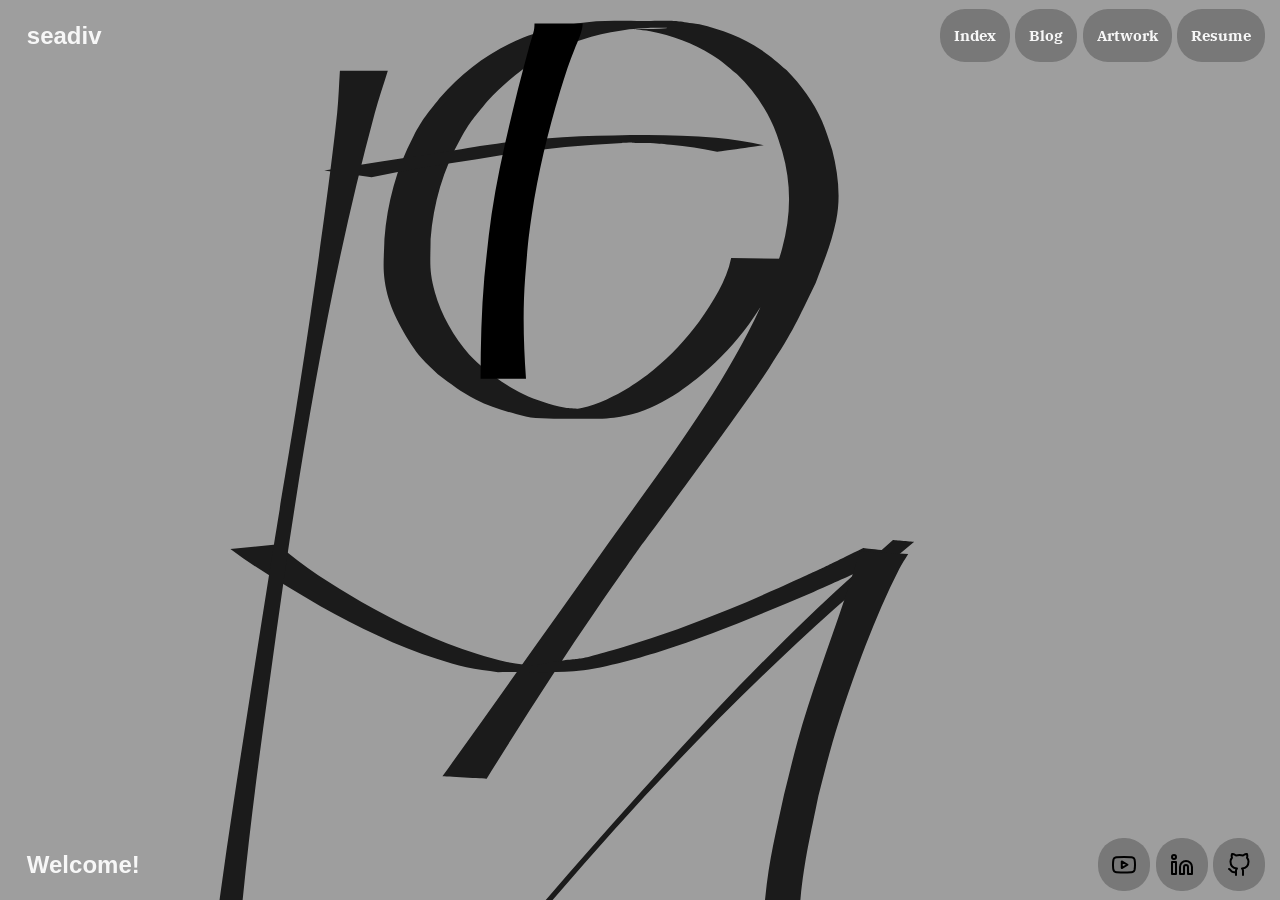
<file: index.html>
<!DOCTYPE html>
<html lang="en">

<head>
    <meta charset="UTF-8">
    <meta name="viewport" content="width=device-width, initial-scale=1.0">
    <title>seadiv</title>
    <link rel="shortcut icon" href="favicon.ico" type="image/x-icon">

    <link rel="stylesheet" href="media/css/index.css">

    <!-- This site uses icons from Feather (feathericons.com) (Copyright (c) 2013-2023 Cole Bemis), under an MIT License. As of creating this site, you can read the license on: https://github.com/feathericons/feather/blob/main/LICENSE + as well as below this comment.-->

    <!-- (MIT LICENSE FOR FEATHER iCONS) The MIT License (MIT)

    Copyright (c) 2013-2023 Cole Bemis

    Permission is hereby granted, free of charge, to any person obtaining a copy of this software and associated documentation files (the "Software"), to deal in the Software without restriction, including without limitation the rights to use, copy, modify, merge, publish, distribute, sublicense, and/or sell copies of the Software, and to permit persons to whom the Software is furnished to do so, subject to the following conditions:

    The above copyright notice and this permission notice shall be included in all copies or substantial portions of the Software.

    THE SOFTWARE IS PROVIDED "AS IS", WITHOUT WARRANTY OF ANY KIND, EXPRESS OR IMPLIED, INCLUDING BUT NOT LIMITED TO THE WARRANTIES OF MERCHANTABILITY, FITNESS FOR A PARTICULAR PURPOSE AND NONINFRINGEMENT. IN NO EVENT SHALL THE AUTHORS OR COPYRIGHT HOLDERS BE LIABLE FOR ANY CLAIM, DAMAGES OR OTHER LIABILITY, WHETHER IN AN ACTION OF CONTRACT, TORT OR OTHERWISE, ARISING FROM, OUT OF OR IN CONNECTION WITH THE SOFTWARE OR THE USE OR OTHER DEALINGS IN THE SOFTWARE.-->

</head>

<body>
    <nav>
        <h1>seadiv</h1>
        <ul class="nav-links">
            <li class="nav-hidden">
                <a href=""><strong>Index</strong></a>
            </li>
            <li class="nav-hidden">
                <a href=""><strong>Blog</strong></a>
            </li>
            <li class="nav-hidden">
                <a href=""><strong>Artwork</strong></a>
            </li>
            <li class="nav-hidden">
                <a href=""><strong>Resume</strong></a>
            </li>
            <li class="hamburger">
                <a href="javascript:void(0);" onclick="hamburgerjs()"><img src="media/svgs/feather/menu.svg"
                        alt="burger" /></a>
            </li>
        </ul>
    </nav>
    <div class="overlay-menu-class" id="overlay-menu">
        <nav class="burger-exit">
            <li class="hamburger">
                <a href="javascript:void(0);" onclick="hamburgerjs()"><img src="media/svgs/feather/x.svg"
                        alt="burger" /></a>
            </li>
        </nav>
        <nav class="overlay-nav">
            <ul>
                <li><a href=""><strong>Artworks</strong></a></li>
                <li><a href=""><strong>Blog</strong></a></li>
                <li><a href=""><strong>Resume</strong></a></li>
            </ul>
        </nav>
    </div>
    <main>
        <nav class="welcome-nav">
            <h1 class="nav-hidden">Welcome!</h1>
            <ul class="social-links">
                <li><a href=""><img src="media/svgs/feather/youtube.svg" alt="YouTube" /></a></li>
                <li><a href=""><img src="media/svgs/feather/linkedin.svg" alt="linkedIn" /></a></li>
                <li><a href=""><img src="media/svgs/feather/github.svg" alt="github" /></a></li>
            </ul>
        </nav>
    </main>
    <script src="media/js/hamburgerjs.js"></script>
</body>

</html>
</file>
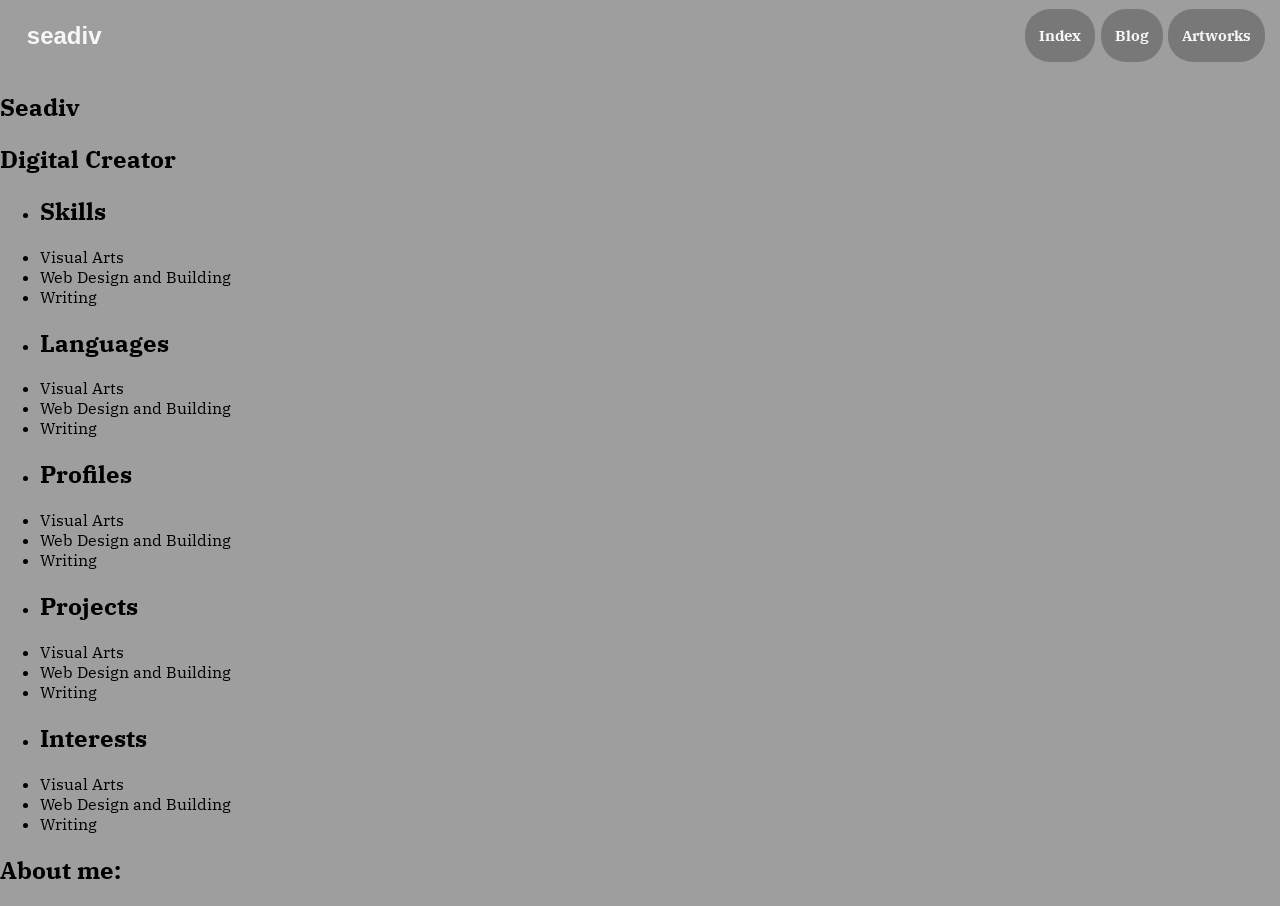
<file: resume.html>
<!DOCTYPE html>
<html lang="en">

<head>
    <meta charset="UTF-8">
    <meta name="viewport" content="width=device-width, initial-scale=1.0">
    <title>Seadiv - Resume</title>
    <link rel="shortcut icon" href="media/images/profile-image.svg" type="image/x-icon">

    <link rel="stylesheet" href="media/css/resume.css">

    <!-- This site uses icons from Feather (feathericons.com) (Copyright (c) 2013-2023 Cole Bemis), under an MIT License. As of creating this site, you can read the license on: https://github.com/feathericons/feather/blob/main/LICENSE + as well as below this comment.-->

    <!-- (MIT LICENSE FOR FEATHER iCONS) The MIT License (MIT)

    Copyright (c) 2013-2023 Cole Bemis

    Permission is hereby granted, free of charge, to any person obtaining a copy of this software and associated documentation files (the "Software"), to deal in the Software without restriction, including without limitation the rights to use, copy, modify, merge, publish, distribute, sublicense, and/or sell copies of the Software, and to permit persons to whom the Software is furnished to do so, subject to the following conditions:

    The above copyright notice and this permission notice shall be included in all copies or substantial portions of the Software.

    THE SOFTWARE IS PROVIDED "AS IS", WITHOUT WARRANTY OF ANY KIND, EXPRESS OR IMPLIED, INCLUDING BUT NOT LIMITED TO THE WARRANTIES OF MERCHANTABILITY, FITNESS FOR A PARTICULAR PURPOSE AND NONINFRINGEMENT. IN NO EVENT SHALL THE AUTHORS OR COPYRIGHT HOLDERS BE LIABLE FOR ANY CLAIM, DAMAGES OR OTHER LIABILITY, WHETHER IN AN ACTION OF CONTRACT, TORT OR OTHERWISE, ARISING FROM, OUT OF OR IN CONNECTION WITH THE SOFTWARE OR THE USE OR OTHER DEALINGS IN THE SOFTWARE.-->

</head>

<body>
    <nav>
        <h1>seadiv</h1>
        <ul class="nav-links">
            <li class="nav-hidden">
                <a href="index.html"><strong>Index</strong></a>
            </li>
            <li class="nav-hidden">
                <a href="blog.html"><strong>Blog</strong></a>
            </li>
            <li class="nav-hidden">
                <a href="artworks.html"><strong>Artworks</strong></a>
            </li>
            <li class="hamburger">
                <a href="javascript:void(0);" onclick="hamburgerjs()"><img src="media/svgs/feather/menu.svg"
                        alt="burger" /></a>
            </li>
        </ul>
    </nav>
    <div class="overlay-menu-class" id="overlay-menu">
        <nav class="burger-exit">
            <li class="hamburger">
                <a href="javascript:void(0);" onclick="hamburgerjs()"><img src="media/svgs/feather/x.svg"
                        alt="burger" /></a>
            </li>
        </nav>
        <nav class="overlay-nav">
            <ul>
                <li><a href="artworks.html"><strong>Artworks</strong></a></li>
                <li><a href="blog.html"><strong>Blog</strong></a></li>
                <li><a href="resume.html"><strong>Resume</strong></a></li>
            </ul>
        </nav>
    </div>
    <main>
        <section class="title">
            <h1>Seadiv</h1>
            <h2>Digital Creator</h2>
        </section>
        <section class="skills">
            <ul>
                <li><h2>Skills</h2></li>
                <li>Visual Arts</li>
                <li>Web Design and Building</li>
                <li>Writing</li>
            </ul>
        </section>
        <section class="languages">
            <ul>
                <li><h2>Languages</h2></li>
                <li>Visual Arts</li>
                <li>Web Design and Building</li>
                <li>Writing</li>
            </ul>
        </section>
        <section class="profiles">
            <ul>
                <li><h2>Profiles</h2></li>
                <li>Visual Arts</li>
                <li>Web Design and Building</li>
                <li>Writing</li>
            </ul>
        </section>
        <section class="projects">
            <ul>
                <li><h2>Projects</h2></li>
                <li>Visual Arts</li>
                <li>Web Design and Building</li>
                <li>Writing</li>
            </ul>
        </section>
        <section class="interests">
            <ul>
                <li><h2>Interests</h2></li>
                <li>Visual Arts</li>
                <li>Web Design and Building</li>
                <li>Writing</li>
            </ul>
        </section>
        <section>
            <h1>About me:</h1>
            <p></p>
        </section>
    </main>
    <script src="media/js/hamburgerjs.js"></script>
</body>

</html>
</file>
<file: media/css/index.css>
@import url('https://fonts.googleapis.com/css2?family=Fontdiner+Swanky&family=IBM+Plex+Serif:ital,wght@0,100;0,200;0,300;0,400;0,500;0,600;0,700;1,100;1,200;1,300;1,400;1,500;1,600;1,700&display=swap');

/* Fonts */

.fontdiner-swanky-regular {
  font-family: "Fontdiner Swanky", serif;
  font-weight: 400;
  font-style: normal;
}

.ibm-plex-serif-thin {
  font-family: "IBM Plex Serif", serif;
  font-weight: 100;
  font-style: normal;
}

.ibm-plex-serif-extralight {
  font-family: "IBM Plex Serif", serif;
  font-weight: 200;
  font-style: normal;
}

.ibm-plex-serif-light {
  font-family: "IBM Plex Serif", serif;
  font-weight: 300;
  font-style: normal;
}

.ibm-plex-serif-regular {
  font-family: "IBM Plex Serif", serif;
  font-weight: 400;
  font-style: normal;
}

.ibm-plex-serif-medium {
  font-family: "IBM Plex Serif", serif;
  font-weight: 500;
  font-style: normal;
}

.ibm-plex-serif-semibold {
  font-family: "IBM Plex Serif", serif;
  font-weight: 600;
  font-style: normal;
}

.ibm-plex-serif-bold {
  font-family: "IBM Plex Serif", serif;
  font-weight: 700;
  font-style: normal;
}

.ibm-plex-serif-thin-italic {
  font-family: "IBM Plex Serif", serif;
  font-weight: 100;
  font-style: italic;
}

.ibm-plex-serif-extralight-italic {
  font-family: "IBM Plex Serif", serif;
  font-weight: 200;
  font-style: italic;
}

.ibm-plex-serif-light-italic {
  font-family: "IBM Plex Serif", serif;
  font-weight: 300;
  font-style: italic;
}

.ibm-plex-serif-regular-italic {
  font-family: "IBM Plex Serif", serif;
  font-weight: 400;
  font-style: italic;
}

.ibm-plex-serif-medium-italic {
  font-family: "IBM Plex Serif", serif;
  font-weight: 500;
  font-style: italic;
}

.ibm-plex-serif-semibold-italic {
  font-family: "IBM Plex Serif", serif;
  font-weight: 600;
  font-style: italic;
}

.ibm-plex-serif-bold-italic {
  font-family: "IBM Plex Serif", serif;
  font-weight: 700;
  font-style: italic;
}

/* Page Contents */

html {
  background-image: url('');
  background-repeat: repeat;
  background-size: contain;
}

html, body {
  background-image: url(/media/images/test3.svg);
  background-color: #9e9e9e;
  background-repeat: no-repeat;
  background-size: cover;
  height: 100vh;
  width: 100vw;
}

body {
  font-family: "IBM Plex Serif", serif;
  margin: 0;
  display: flex;
  flex-direction: column;
  justify-content: space-between;
}

.wi-container {
  display: flex;
  justify-content: center;
}

.welcome-image {
  max-height: 60vh;
  max-width: max-content;
}

nav, .welcome-nav {
  display: flex;
  justify-content: space-between;
  align-items: center;
  flex-wrap: wrap;
  
}

.welcome-nav {
  flex: 1;
}

nav h1, .welcome-nav h1 {
  font-family: "Fontdiner Swanky", sans-serif;
  list-style-type: none;
  margin: 0;
  overflow: hidden;
  padding: 14px 14px;
  justify-content: center;
  text-align: center;
  align-items: center;
  margin-left: 1vw;
  color: #f7f7f7;
}

nav ul, .welcome-nav ul {
  list-style-type: none;
  margin: 0;
  padding: 0;
  overflow: hidden;
  display: flex;
  margin-top: 1vh;
  margin-left: 1vw;
  margin-right: 1vw;
  margin-bottom: 1vh;
}

nav li, .welcome-nav li {
  float: left;
}

nav li a, .welcome-nav li a {
  text-decoration: none;
  color: black;
  padding: 14px 14px;
  display: flex;
  overflow: hidden;
  height: 25px;
  font-size: 15px;
  justify-content: center;
  align-items: center;
  text-align: center;
  border-radius: 25px;
  background-color: #787878;
  margin-left: .2vw;
  margin-right: .2vw;
  color: #f7f7f7;
}

nav li a:hover, .welcome-nav li a:hover {
  background-color: #ffba00;
}

.hamburger {
  display: none;
}

#overlay-menu {
  position: fixed;
  display: none;
  width: 100vw;
  height: 100vh;
  top: 0;
  left: 0;
  right: 0;
  bottom: 0;
  background-color: rgba(0, 0, 0, 0.5);
  z-index: 2;
  flex-direction: column;
}

.burger-exit {
  padding-left: 1vw;
  padding-right: 1vw;
  padding-top: 2vh;
  padding-bottom: 1vh;
  justify-content: right;
}

.overlay-nav {
  display: flex;
  flex-direction: column;
}

.overlay-nav ul {
  display: flex;
  flex: 1;
  flex-direction: column;
}

.overlay-nav ul li {
  padding: 1vh;
}

main {
  display: flex;
  flex-direction: row;
  align-items: center;
  justify-content: space-between;
}

@media only screen and (max-width: 650px) {
  .nav-hidden {
    display: none;
  }
  .welcome-nav {
    justify-content: center;
  }
  nav {
    justify-content: space-between;
    align-items: end;
  }
  .overlay-nav ul {
    justify-content: right;
  }
  .hamburger {
    display: flex;
  }
}
</file>
<file: media/css/resume.css>
@import url('https://fonts.googleapis.com/css2?family=Fontdiner+Swanky&family=IBM+Plex+Serif:ital,wght@0,100;0,200;0,300;0,400;0,500;0,600;0,700;1,100;1,200;1,300;1,400;1,500;1,600;1,700&display=swap');

/* Fonts */

.fontdiner-swanky-regular {
    font-family: "Fontdiner Swanky", serif;
    font-weight: 400;
    font-style: normal;
}

.ibm-plex-serif-thin {
    font-family: "IBM Plex Serif", serif;
    font-weight: 100;
    font-style: normal;
}

.ibm-plex-serif-extralight {
    font-family: "IBM Plex Serif", serif;
    font-weight: 200;
    font-style: normal;
}

.ibm-plex-serif-light {
    font-family: "IBM Plex Serif", serif;
    font-weight: 300;
    font-style: normal;
}

.ibm-plex-serif-regular {
    font-family: "IBM Plex Serif", serif;
    font-weight: 400;
    font-style: normal;
}

.ibm-plex-serif-medium {
    font-family: "IBM Plex Serif", serif;
    font-weight: 500;
    font-style: normal;
}

.ibm-plex-serif-semibold {
    font-family: "IBM Plex Serif", serif;
    font-weight: 600;
    font-style: normal;
}

.ibm-plex-serif-bold {
    font-family: "IBM Plex Serif", serif;
    font-weight: 700;
    font-style: normal;
}

.ibm-plex-serif-thin-italic {
    font-family: "IBM Plex Serif", serif;
    font-weight: 100;
    font-style: italic;
}

.ibm-plex-serif-extralight-italic {
    font-family: "IBM Plex Serif", serif;
    font-weight: 200;
    font-style: italic;
}

.ibm-plex-serif-light-italic {
    font-family: "IBM Plex Serif", serif;
    font-weight: 300;
    font-style: italic;
}

.ibm-plex-serif-regular-italic {
    font-family: "IBM Plex Serif", serif;
    font-weight: 400;
    font-style: italic;
}

.ibm-plex-serif-medium-italic {
    font-family: "IBM Plex Serif", serif;
    font-weight: 500;
    font-style: italic;
}

.ibm-plex-serif-semibold-italic {
    font-family: "IBM Plex Serif", serif;
    font-weight: 600;
    font-style: italic;
}

.ibm-plex-serif-bold-italic {
    font-family: "IBM Plex Serif", serif;
    font-weight: 700;
    font-style: italic;
}

/* Page Contents */

html,
body {
    width: 100vw;
    height: 100vh;
    background-color: #9e9e9e;
}

body {
    font-family: "IBM Plex Serif", serif;
    margin: 0;
    display: flex;
    flex-direction: column;
}

nav {
    display: flex;
    justify-content: space-between;
    align-items: center;
    flex-wrap: wrap;

}

nav h1,
.welcome-nav h1 {
    font-family: "Fontdiner Swanky", sans-serif;
    list-style-type: none;
    margin: 0;
    overflow: hidden;
    padding: 14px 14px;
    justify-content: center;
    text-align: center;
    align-items: center;
    margin-left: 1vw;
    color: #f7f7f7;
}

nav ul,
.welcome-nav ul {
    list-style-type: none;
    margin: 0;
    padding: 0;
    overflow: hidden;
    display: flex;
    margin-top: 1vh;
    margin-left: 1vw;
    margin-right: 1vw;
    margin-bottom: 1vh;
}

nav li,
.welcome-nav li {
    float: left;
}

nav li a,
.welcome-nav li a {
    text-decoration: none;
    color: black;
    padding: 14px 14px;
    display: flex;
    overflow: hidden;
    height: 25px;
    font-size: 15px;
    justify-content: center;
    align-items: center;
    text-align: center;
    border-radius: 25px;
    background-color: #787878;
    margin-left: .2vw;
    margin-right: .2vw;
    color: #f7f7f7;
}

nav li a:hover,
.welcome-nav li a:hover {
    background-color: #ffba00;
}

.hamburger {
    display: none;
}

#overlay-menu {
    position: fixed;
    display: none;
    width: 100vw;
    height: 100vh;
    top: 0;
    left: 0;
    right: 0;
    bottom: 0;
    background-color: rgba(0, 0, 0, 0.5);
    z-index: 2;
    flex-direction: column;
}

.burger-exit {
    padding-left: 1vw;
    padding-right: 1vw;
    padding-top: 2vh;
    padding-bottom: 1vh;
    justify-content: right;
}

.overlay-nav {
    display: flex;
    flex-direction: column;
}

.overlay-nav ul {
    display: flex;
    flex: 1;
    flex-direction: column;
}

.overlay-nav ul li {
    padding: 1vh;
}



@media only screen and (max-width: 650px) {
    .nav-hidden {
        display: none;
    }

    .welcome-nav {
        justify-content: center;
    }

    nav {
        justify-content: space-between;
        align-items: end;
    }

    .overlay-nav ul {
        justify-content: right;
    }

    .hamburger {
        display: flex;
    }
}
</file>
